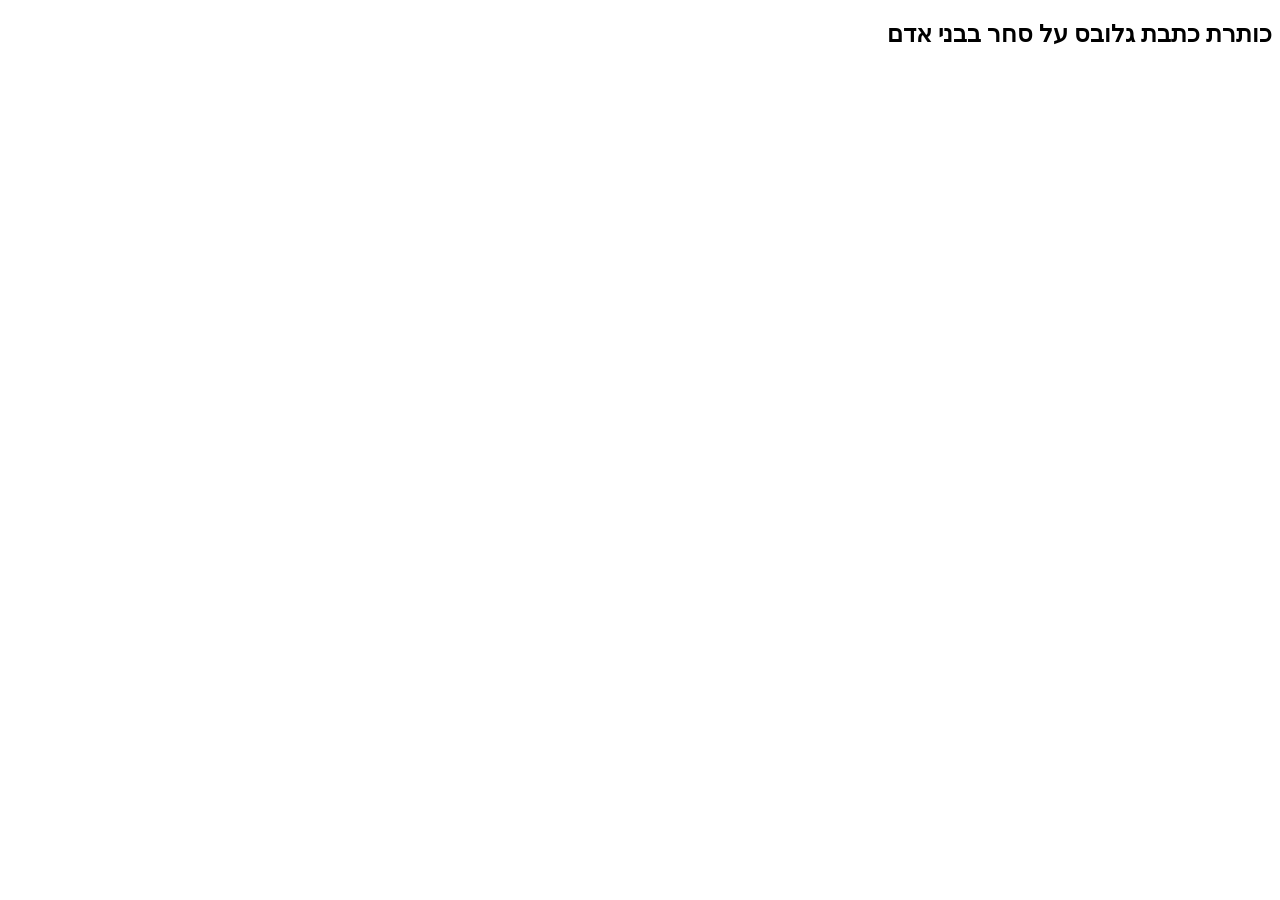
<file: tests/fixtures/html/globes_article.html>
<!doctype html>
<html lang="he" dir="rtl">
  <head>
    <title>גלובס - כותרת אתר כללית</title>
    <meta property="og:title" content="כותרת כתבת גלובס על סחר בבני אדם" />
    <meta property="og:description" content="תקציר כתבת גלובס מתוך מטא דאטה של עמוד כתבה." />
    <meta property="article:published_time" content="2026-01-05T10:30:00+02:00" />
  </head>
  <body>
    <article>
      <h1>כותרת כתבת גלובס על סחר בבני אדם</h1>
    </article>
  </body>
</html>
</file>
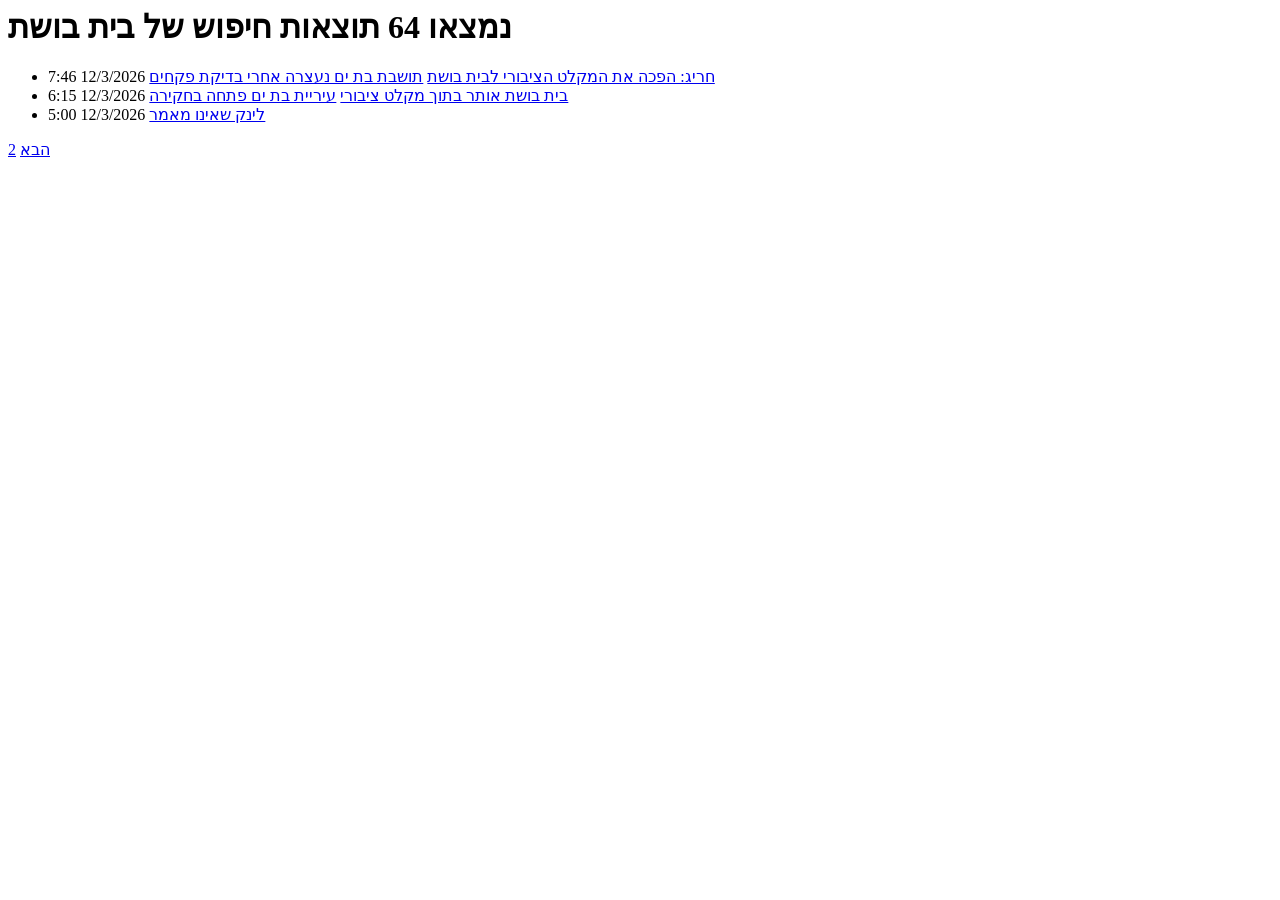
<file: tests/fixtures/html/ice_search.html>
<html lang="he">
  <head>
    <title>בית בושת: כל המידע והחדשות החמות על בית בושת - אייס</title>
  </head>
  <body>
    <main>
      <h1><span>נמצאו 64</span> <span>תוצאות חיפוש</span> <span>של בית בושת</span></h1>
      <article>
        <ul>
          <li>
            <a href="/local-news/news/article/1099242">חריג: הפכה את המקלט הציבורי לבית בושת</a>
            <a href="/local-news/news/article/1099242">תושבת בת ים נעצרה אחרי בדיקת פקחים</a>
            <span>12/3/2026 7:46</span>
          </li>
          <li>
            <a href="/law/news/article/1086606">בית בושת אותר בתוך מקלט ציבורי</a>
            <a href="/law/news/article/1086606">עיריית בת ים פתחה בחקירה</a>
            <span>12/3/2026 6:15</span>
          </li>
          <li>
            <a href="/media/item/777777">לינק שאינו מאמר</a>
            <span>12/3/2026 5:00</span>
          </li>
        </ul>
      </article>
      <nav class="pagination">
        <a href="/list/searchresult/%D7%91%D7%99%D7%AA%20%D7%91%D7%95%D7%A9%D7%AA/page-2">2</a>
        <a href="/list/searchresult/%D7%91%D7%99%D7%AA%20%D7%91%D7%95%D7%A9%D7%AA/page-2">הבא</a>
      </nav>
    </main>
  </body>
</html>
</file>
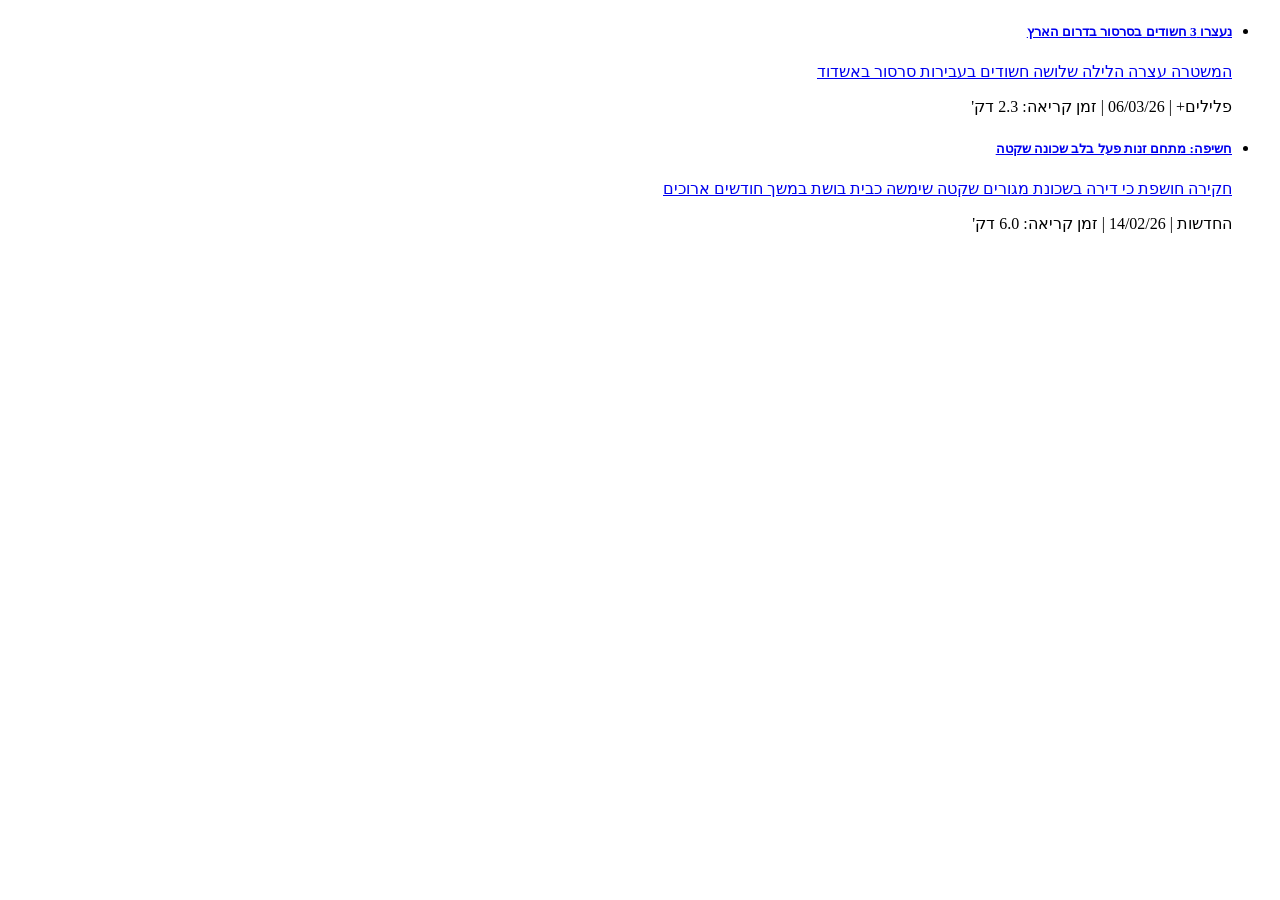
<file: tests/fixtures/html/mako_search.html>
<!DOCTYPE html>
<html lang="he" dir="rtl">
<head>
  <meta charset="UTF-8">
  <title>תוצאות חיפוש - Mako</title>
</head>
<body>
  <ul class="search-results-list">
    <li class="articleins">
      <div class="hover-wrap">
        <div class="line-clamp">
          <h5>
            <a href="/men-men_news/Article-abc123def456.htm?Partner=searchResults">
              נעצרו 3 חשודים בסרסור בדרום הארץ
            </a>
          </h5>
          <p>
            <a href="/men-men_news/Article-abc123def456.htm?Partner=searchResults">
              המשטרה עצרה הלילה שלושה חשודים בעבירות סרסור באשדוד
            </a>
          </p>
        </div>
        <p>פלילים+ | 06/03/26 | זמן קריאה: 2.3 דק'</p>
      </div>
    </li>
    <li class="articleins">
      <div class="hover-wrap">
        <div class="line-clamp">
          <h5>
            <a href="/men-men_news/Article-xyz789ghi012.htm?Partner=searchResults">
              חשיפה: מתחם זנות פעל בלב שכונה שקטה
            </a>
          </h5>
          <p>
            <a href="/men-men_news/Article-xyz789ghi012.htm?Partner=searchResults">
              חקירה חושפת כי דירה בשכונת מגורים שקטה שימשה כבית בושת במשך חודשים ארוכים
            </a>
          </p>
        </div>
        <p>החדשות | 14/02/26 | זמן קריאה: 6.0 דק'</p>
      </div>
    </li>
  </ul>
</body>
</html>
</file>
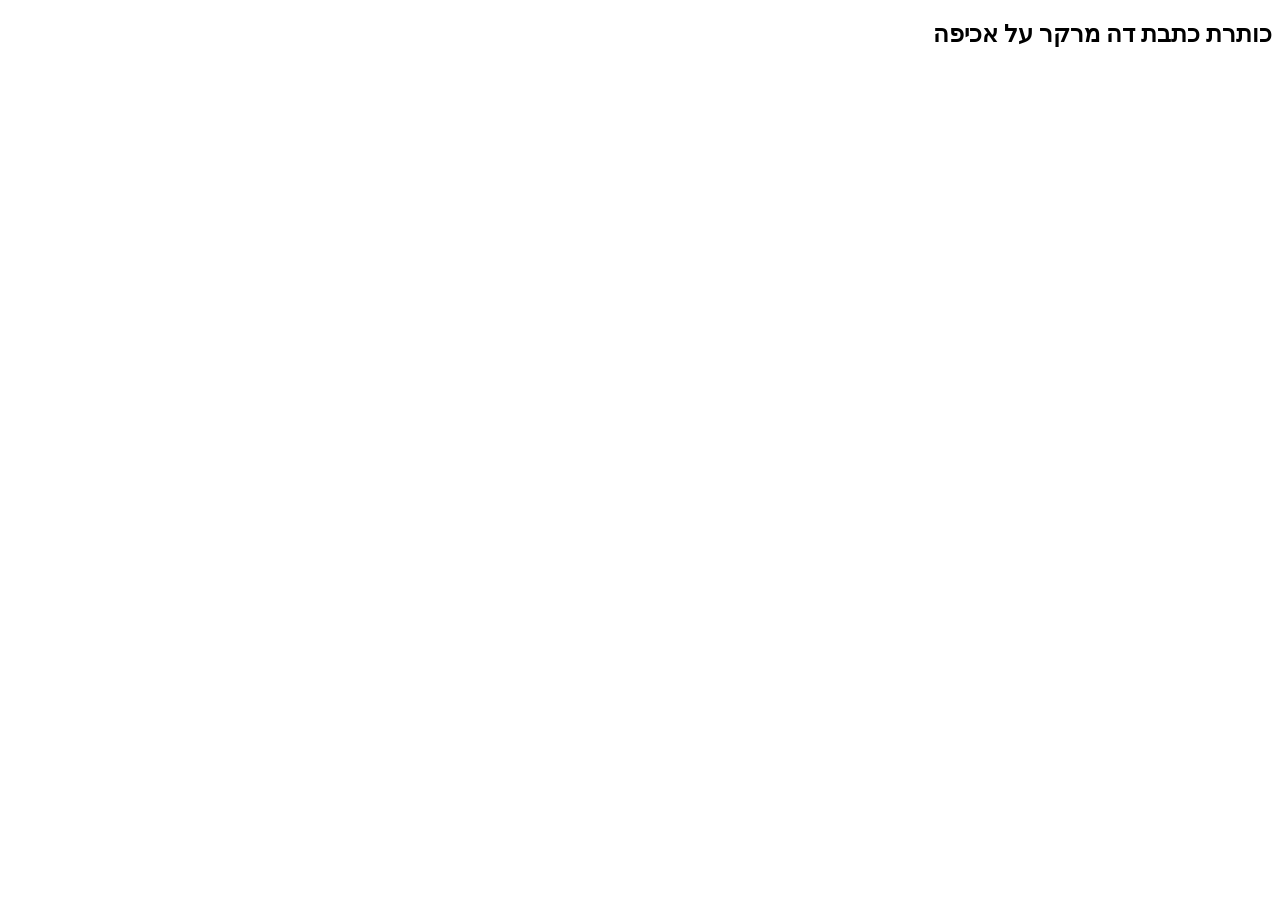
<file: tests/fixtures/html/themarker_article.html>
<!doctype html>
<html lang="he" dir="rtl">
  <head>
    <title>TheMarker - כותרת אתר כללית</title>
    <script type="application/ld+json">
      {
        "@context": "https://schema.org",
        "@type": ["NewsArticle", "Article"],
        "headline": "כותרת כתבת דה מרקר על אכיפה",
        "description": "תקציר כתבת דה מרקר מתוך JSON-LD של עמוד כתבה.",
        "datePublished": "2026-01-04T19:15:00+02:00"
      }
    </script>
  </head>
  <body>
    <article>
      <h1>כותרת כתבת דה מרקר על אכיפה</h1>
    </article>
  </body>
</html>
</file>
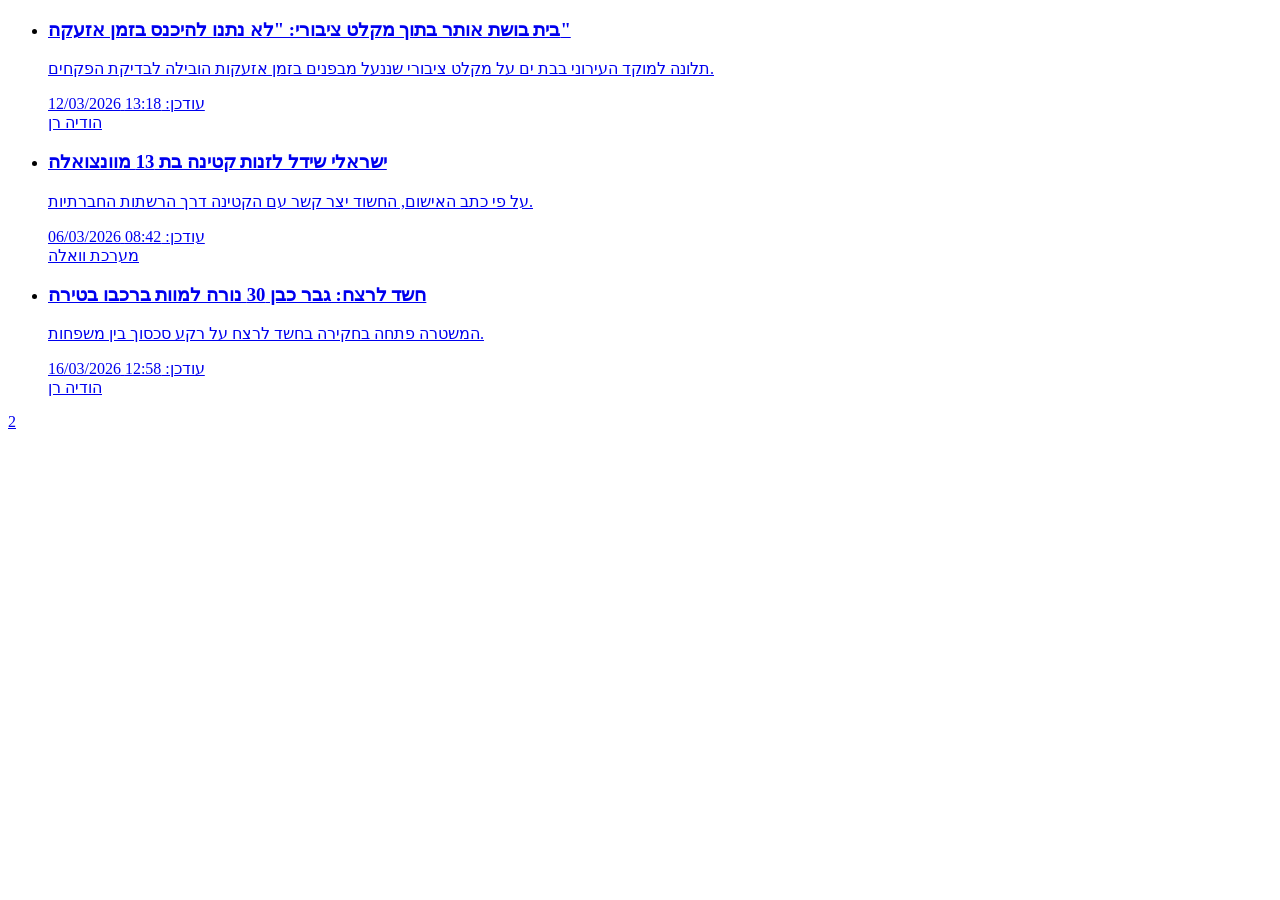
<file: tests/fixtures/html/walla_archive_page.html>
<!DOCTYPE html>
<html lang="he">
  <head>
    <title>ארכיון חדשות בארץ - מרץ 2026 - וואלה חדשות</title>
  </head>
  <body>
    <section class="archive month">
      <ul>
        <li>
          <a href="https://news.walla.co.il/item/3823239">
            <article class="css-pjf5rn with-subtitle small">
              <div class="content">
                <h3>בית בושת אותר בתוך מקלט ציבורי: "לא נתנו להיכנס בזמן אזעקה"</h3>
                <p>
                  תלונה למוקד העירוני בבת ים על מקלט ציבורי שננעל מבפנים בזמן אזעקות הובילה
                  לבדיקת הפקחים.
                </p>
                <footer>
                  <div class="pub-date">עודכן: 13:18 12/03/2026</div>
                  <div class="author">הודיה רן</div>
                </footer>
              </div>
            </article>
          </a>
        </li>
        <li>
          <a href="/item/3818937?utm_source=archive">
            <article class="css-pjf5rn with-subtitle small">
              <div class="content">
                <h3>ישראלי שידל לזנות קטינה בת 13 מוונצואלה</h3>
                <p>על פי כתב האישום, החשוד יצר קשר עם הקטינה דרך הרשתות החברתיות.</p>
                <footer>
                  <div class="pub-date">עודכן: 08:42 06/03/2026</div>
                  <div class="author">מערכת וואלה</div>
                </footer>
              </div>
            </article>
          </a>
        </li>
        <li>
          <a href="https://news.walla.co.il/item/3823989">
            <article class="css-pjf5rn with-subtitle small">
              <div class="content">
                <h3>חשד לרצח: גבר כבן 30 נורה למוות ברכבו בטירה</h3>
                <p>המשטרה פתחה בחקירה בחשד לרצח על רקע סכסוך בין משפחות.</p>
                <footer>
                  <div class="pub-date">עודכן: 12:58 16/03/2026</div>
                  <div class="author">הודיה רן</div>
                </footer>
              </div>
            </article>
          </a>
        </li>
      </ul>
    </section>
    <nav class="pagination">
      <a href="https://news.walla.co.il/archive/1?year=2026&month=3&page=2">2</a>
    </nav>
  </body>
</html>
</file>
